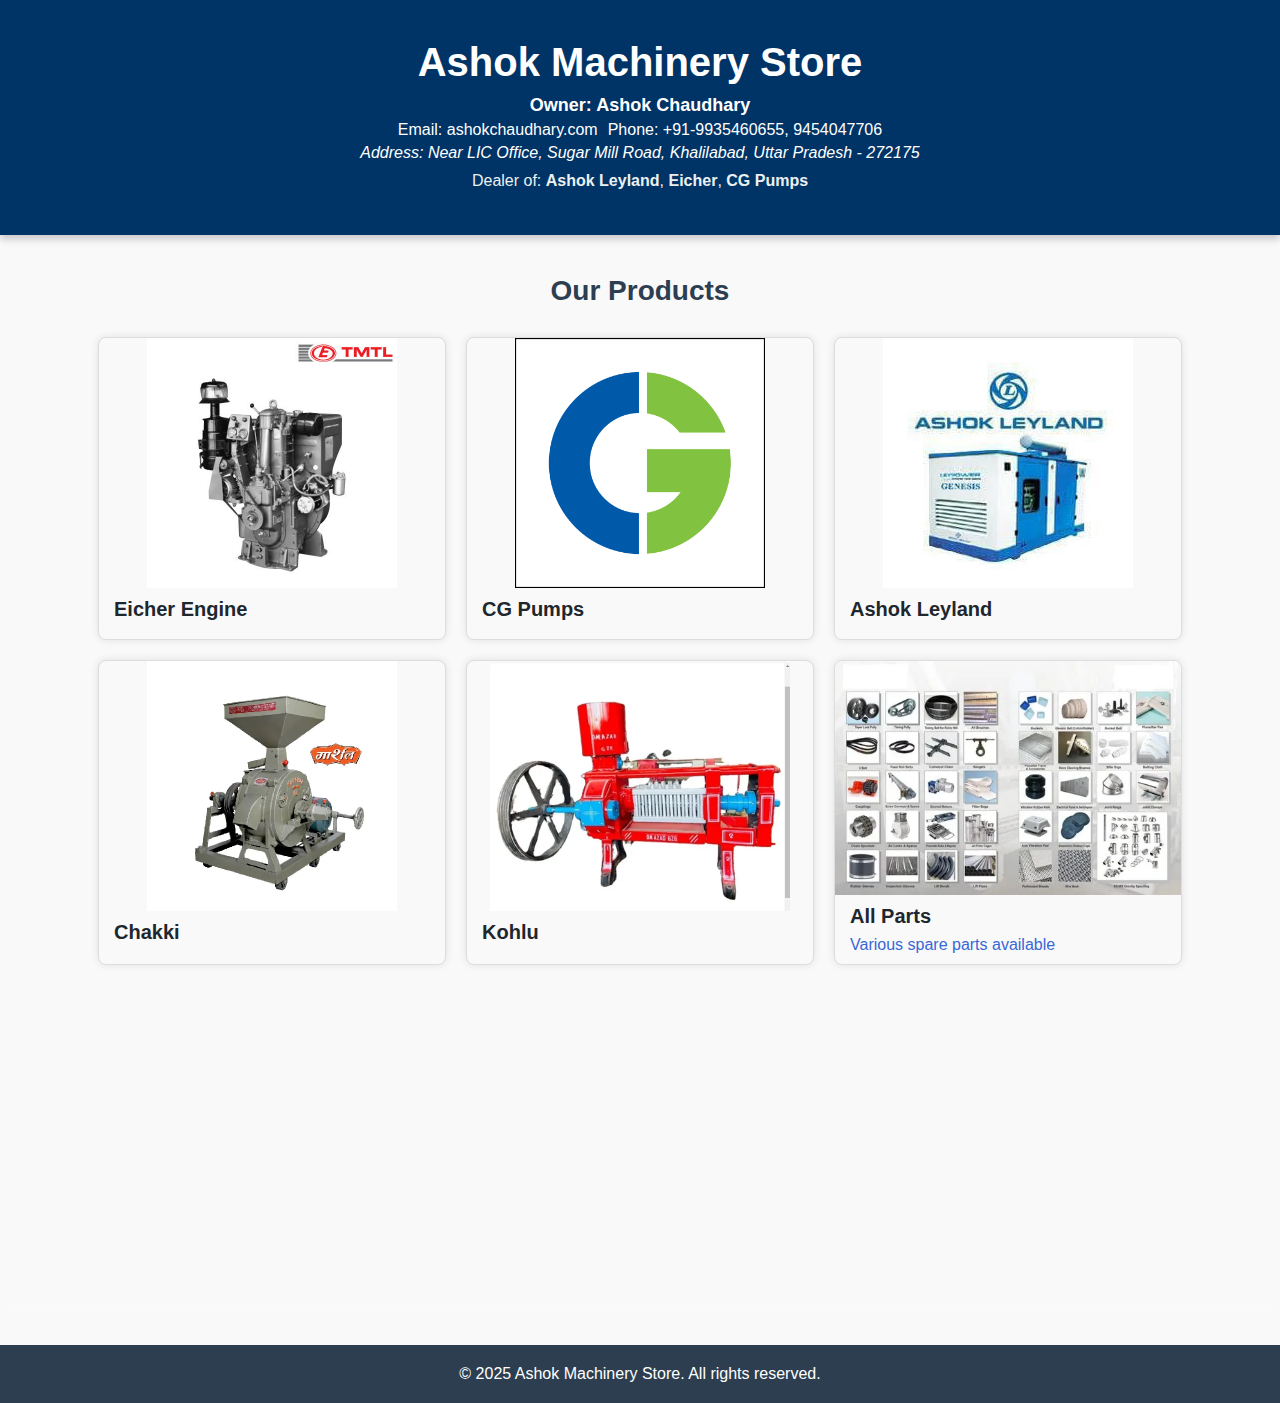
<file: index.html>
<!DOCTYPE html>
<html lang="en">
<head>
  <meta charset="UTF-8" />
  <meta name="viewport" content="width=device-width, initial-scale=1" />
  <title>Ashok Machinery Store</title>
  <link rel="stylesheet" href="style.css" />
</head>
<body>

  <header>
    <div class="header-content">
      <h1>Ashok Machinery Store</h1>
      <p class="owner">Owner: Ashok Chaudhary</p>
      <p class="contact-info">
        <span>Email: ashokchaudhary.com</span>
        <span>Phone: +91-9935460655, 9454047706</span>
      </p>
      <p class="address">Address: Near LIC Office, Sugar Mill Road, Khalilabad, Uttar Pradesh - 272175</p>
      <p class="dealers">
        Dealer of: <strong>Ashok Leyland</strong>, <strong>Eicher</strong>, <strong>CG Pumps</strong>
      </p>
    </div>
  </header>
  
  

  <main>
    <h2>Our Products</h2>
    <div class="product-list">
      <a href="eicher.html" class="product-card">
        <img src="./photo/eicher.jpg" alt="Eicher Engine" />
        <div class="product-info">
          <h3>Eicher Engine</h3>
          <p></p>
        </div>
      </a>
      
      <a href="cg.html" class="product-card">
        <img src="./photo/cg.png" alt="CG Pumps" />
        <div class="product-info">
          <h3>CG Pumps</h3>
          <p></p>
        </div>
      </a>
    
      <a href="ashok.html" class="product-card">
        <img src="./photo/Ashok-Leyland.jpg" alt="Ashok Leyland" />
        <div class="product-info">
          <h3>Ashok Leyland</h3>
          <p></p>
        </div>
      </a>
    
      <a href="chakki.html" class="product-card">
        <img src="./photo/chakki.webp" alt="Chakki" />
        <div class="product-info">
          <h3>Chakki</h3>
          <p></p>
        </div>
      </a>
    
      <a href="kohlu.html" class="product-card">
        <img src="./photo/kohlu.jpg" alt="Kohlu" />
        <div class="product-info">
          <h3>Kohlu</h3>
          <p></p>
        </div>
      </a>
    
      <a href="parts.html" class="product-card">
        <img src="./photo/allpart.jpg" alt="All Parts" />
        <div class="product-info">
          <h3>All Parts</h3>
          <p>Various spare parts available</p>
        </div>
      </a>
    </div>
    
  </main>
  <div class="map-container" style="display: flex; justify-content: center; margin-top: 20px;">
    <iframe 
      src="https://www.google.com/maps/embed?pb=!1m18!1m12!1m3!1d3561.969116172097!2d83.05115087543481!3d26.777254376728077!2m3!1f0!2f0!3f0!3m2!1i1024!2i768!4f13.1!3m3!1m2!1s0x3991251998b2198d%3A0x6a91cb011b784f0e!2sAshok%20Machinery%20Store!5e0!3m2!1sen!2sin!4v1746028389261!5m2!1sen!2sin" 
      width="700" 
      height="300px" 
      style="border:0;" 
      allowfullscreen="" 
      loading="lazy" 
      referrerpolicy="no-referrer-when-downgrade">
    </iframe>
  </div>
  
  <footer>
    <p>&copy; 2025 Ashok Machinery Store. All rights reserved.</p>
    
  </footer>

</body>
</html>
</file>
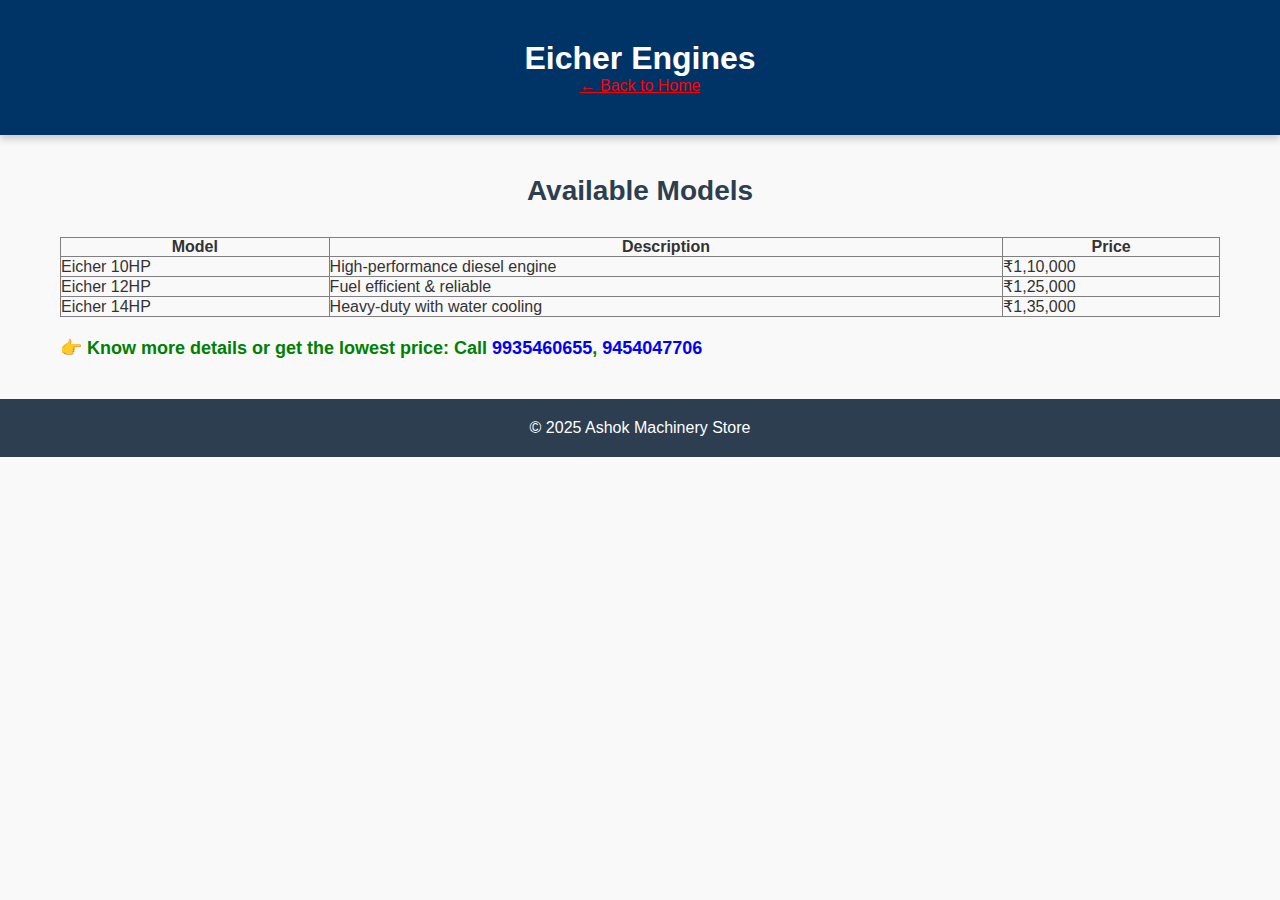
<file: ashok.html>
<!DOCTYPE html>
<html lang="en">
<head>
  <meta charset="UTF-8">
  <meta name="viewport" content="width=device-width, initial-scale=1">
  <title>Eicher Engines - Ashok Machinery Store</title>
  <link rel="stylesheet" href="style.css" />
</head>
<body>
  <header>
    <h1>Eicher Engines</h1>
    <a href="index.html" style="color:red;">← Back to Home</a>
  </header>

  <main>
    <h2>Available Models</h2>
    <table border="1" cellpadding="10" cellspacing="0" style="width: 100%; border-collapse: collapse;">
      <thead>
        <tr>
          <th>Model</th>
          <th>Description</th>
          <th>Price</th>
        </tr>
      </thead>
      <tbody>
        <tr>
          <td>Eicher 10HP</td>
          <td>High-performance diesel engine</td>
          <td>₹1,10,000</td>
        </tr>
        <tr>
          <td>Eicher 12HP</td>
          <td>Fuel efficient & reliable</td>
          <td>₹1,25,000</td>
        </tr>
        <tr>
          <td>Eicher 14HP</td>
          <td>Heavy-duty with water cooling</td>
          <td>₹1,35,000</td>
        </tr>
      </tbody>
    </table>

    <p style="margin-top: 20px; font-weight: bold; font-size: 18px; color: green;">
      👉 Know more details or get the lowest price: Call <span style="color:blue;">9935460655</span>, <span style="color:blue;">9454047706</span>
    </p>
  </main>

  <footer>
    <p>&copy; 2025 Ashok Machinery Store</p>
  </footer>
</body>
</html>
</file>
<file: style.css>
* {
    box-sizing: border-box;
    margin: 0;
    padding: 0;
  }
  
  body {
    font-family: 'Segoe UI', sans-serif;
    background-color: #f9f9f9;
    color: #333;
  }
  
  /* Header */
  header {
    background-color: #003366;
    color: white;
    padding: 40px 20px;
    text-align: center;
    box-shadow: 0 4px 8px rgba(0,0,0,0.2);
  }
  .header-content {
    text-align: center; /* Center text inside */
    max-width: 800px;   /* Optional: to limit width */
    margin: 0 auto;     /* Center the whole block horizontally */
  }
  
  .contact-info {
    display: flex;
    justify-content: center; /* ✅ Email + Phone in center */
    flex-wrap: wrap;
    gap: 10px;
  }
  
  .header-content h1 {
    font-size: 40px;
    margin-bottom: 10px;
  }
  .header-content p {
    margin: 5px 0;
  }
  
  
  .owner {
    font-size: 18px;
    font-weight: bold;
  }
  
  .address {
    margin-top: 8px;
    font-style: italic;
  }
  .contact-info {
    display: flex;
    flex-wrap: wrap;
    gap: 10px;
  }
  
  .contact-info span {
    display: block;
  }
  
  /* Main Section */
  main {
    max-width: 1200px;
    margin: 40px auto;
    padding: 0 20px;
  }
  
  main h2 {
    text-align: center;
    margin-bottom: 30px;
    font-size: 28px;
    color: #2c3e50;
  }
  
  .product-list {
    display: flex;
    flex-wrap: wrap;
    justify-content: center;
    gap: 20px;
    margin: 30px auto;
    max-width: 1200px;
  }
  
  
  .product-card {
    background-color: #f9f9f9;
    border: 1px solid #ddd;
    text-decoration: none;
    color: black;
    width: 30%;
    min-width: 280px;
    box-shadow: 0 0 8px rgba(0,0,0,0.1);
    transition: transform 0.2s ease;
    border-radius: 8px;
    overflow: hidden;
  }
  
  .product-card:hover {
    transform: scale(1.03);
  }
  
  .product-card img {
    width: 100%;
    height: auto;
    max-height: 250px;
    object-fit: contain;
    display: block;
  }
  
  .product-info {
    padding: 10px 15px;
  }
  
  
  .product-info h3 {
    font-size: 20px;
    margin-bottom: 8px;
    color: #1e272e;
    margin-top: 0;
  }
  
  .product-info p {
    font-size: 16px;
    color: #3867d6;
  }
  
  /* Footer */
  footer {
    text-align: center;
    padding: 20px;
    background: #2c3e50;
    color: white;
    margin-top: 40px;
  }
  
  .map-container {
    margin-top: 15px;
    border-radius: 10px;
    overflow: hidden;
    box-shadow: 0 2px 8px rgba(255, 255, 255, 0.3);
  }
  .header-content .dealers {
    margin-top: 10px;
    font-size: 16px;
    font-weight: 500;
    color: #ecf0f1;
  }
  /* 0 - 480px: phones */
@media (max-width: 480px) {
  .product-card {
    width: 48%;
    min-width: unset;
  }

  .product-list {
    gap: 10px;
  }
  .contact-info {
    flex-direction: column;  /* Break into two lines */
    align-items: center;     /* Keep centered */
  }

  .contact-info span {
    font-size: 12px;
  }
  .header-content h1 {
    font-size: 20px;
  }

  .owner,
  .address,
  .header-content p,
  .header-content .dealers {
    font-size: 12px;
  }

  footer {
    font-size: 14px;
  }

  .map-container iframe {
    width: 100%;
    height: 200px;
  }
}

/* 481px - 768px: small tablets / large phones */
@media (min-width: 481px) and (max-width: 768px) {
  .product-card {
    width: 48%;
    min-width: unset;
  }

  .product-list {
    gap: 15px;
  }

  header {
    padding: 20px 10px;
  }

  .header-content h1 {
    font-size: 24px;
  }

  .owner,
  .address,
  .header-content p,
  .header-content .dealers {
    font-size: 14px;
  }

  main h2 {
    font-size: 22px;
  }

  .product-info h3 {
    font-size: 18px;
  }

  .product-info p {
    font-size: 14px;
  }

  .map-container iframe {
    width: 100%;
    height: 220px;
  }
}
</file>
